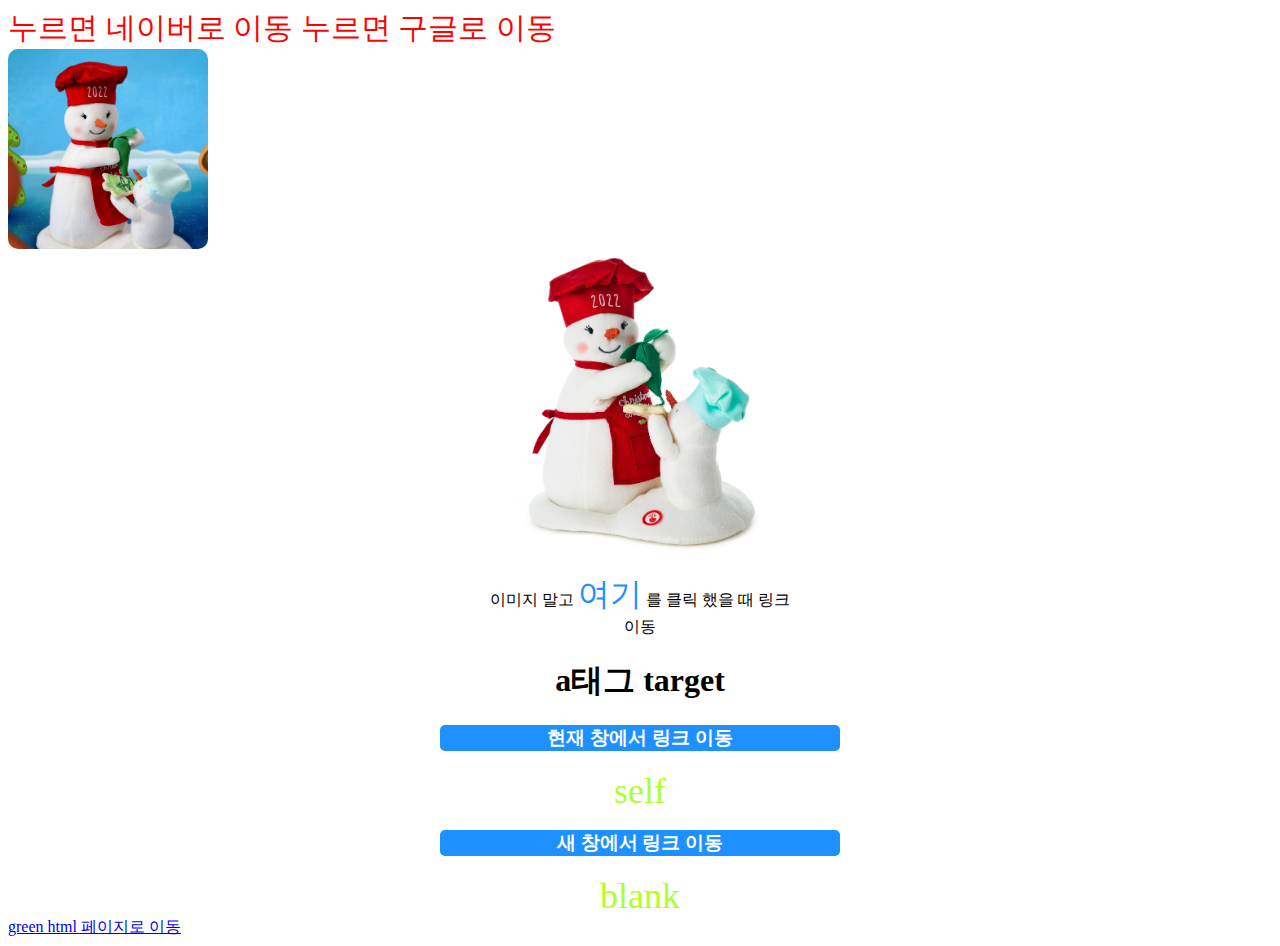
<file: index.html>
<!DOCTYPE html>
<html lang="ko">
  <head>
    <meta charset="UTF-8">
    <meta http-equiv="X-UA-Compatible" content="IE-edge">
    <meta name="viewport" content="width=device-width, initial-scale=1.0">
    <meta name="description" content="a태그 복습">
    <mata name="keywords" content="HTML, a태그, 태그연습, 링크">
    <meta name="author" content="YEJIN LEE">
    <title>a태그 복습</title>
    <link rel="stylesheet" href="./style.css">
  </head>
  <body>
    <!-- a태그 연습 href, target -->
    <div class="link">
      <a href="http://www.naver.com">누르면 네이버로 이동</a>
      <a href="http://www.google.com">누르면 구글로 이동</a>
    </div>

    <!-- 이미지를 클릭 했을 때 링크 이동 -->
    <div class="img">
      <a href="http://www.naver.com">
        <img src="./images/snowman.jpg" alt="눈사람">
      </a>
    </div>

    <div class="center">
      <img src="./images/snowman1.jpg" alt="눈사람">
      <p>
        이미지 말고
        <a href="http://www.naver.com">여기</a>
        를 클릭 했을 때 링크 이동
      </p>
    </div>

    <div class="target">
      <h1>a태그 target</h1>
      <h3>현재 창에서 링크 이동</h3>
      <a href="http://www.naver.com">self</a>
      <h3>새 창에서 링크 이동</h3>
      <a href="http://www.naver.com" target="_blank">blank</a>
    </div>

    <a href="./green.html">green html 페이지로 이동</a>
  </body>
</html>
</file>
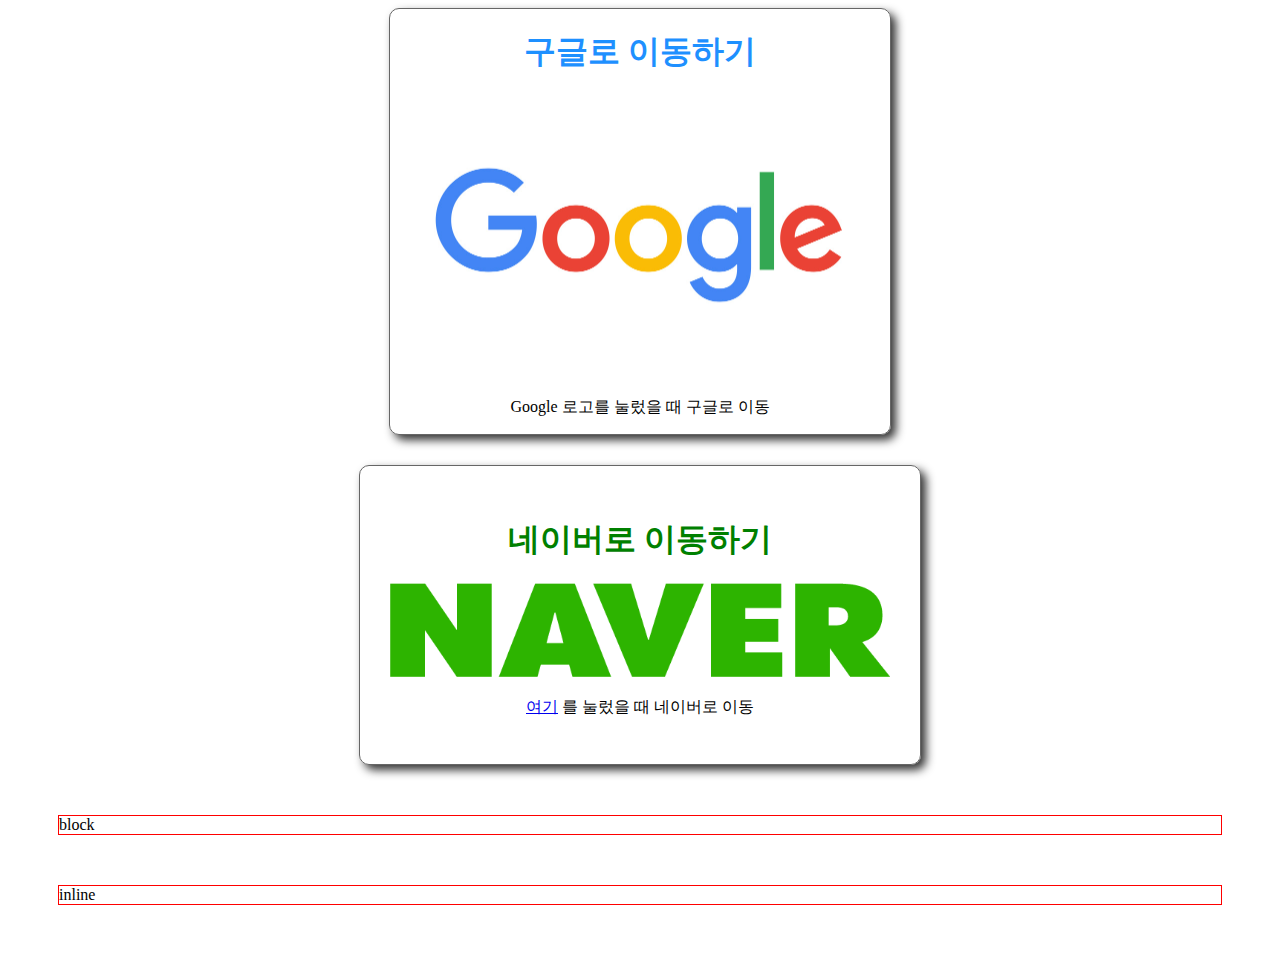
<file: a실습예제1.html>
<!DOCTYPE html>
<html lang="ko">
  <head>
    <meta charset="UTF-8">
    <meta http-equiv="X-UA-Compatible" content="IE-edge">
    <meta name="viewport" content="width=device-width, initial-scale=1.0">
    <meta name="description" content="a태그 복습">
    <mata name="keywords" content="HTML, a태그, 태그연습, 링크">
    <meta name="author" content="YEJIN LEE">
    <title>a태그 실습예제1</title>
    <link rel="stylesheet" href="./a실습예제.css">
  </head>
  <body>
     <div class="google box">
      <h1>구글로 이동하기</h1>
      <a href="http://google.com" target="_blank">
        <img src="./images/google.jpg" alt="google logo">
      </a>
      <p>Google 로고를 눌렀을 때 구글로 이동</p>
     </div>

     <div class="naver box">
      <h1>네이버로 이동하기</h1>
      <img src="./images/naver.png" alt="naver logo">
      <p>
        <a href="http://www.naver.com">여기</a>
        를 눌렀을 때 네이버로 이동
      </p>
     </div>

     <div class="block">block</div>
     <span class="inline">inline</span>
  </body>
</html>
</file>
<file: style.css>
.link {
  font-size: 30px;
}

.link a {
  color: red;
  text-decoration: none;
}

.img img {
  width: 200px;
  border-radius: 10px;
}

.center {
  width: 300px;
  margin: 0 auto;
  text-align: center;
}

.center img {
  width: 300px;
}

.center a {
  color: dodgerblue;
  font-size: 32px;
  text-decoration: none;
}

.target {
  width: 400px;
  margin: 0 auto;
  text-align: center;
}

.target h3 {
  color: #fff;
  background-color: dodgerblue;
  border-radius: 5px;
}

.target a {
  font-size: 36px;
  color: greenyellow;
  text-decoration: none;
}
</file>
<file: a실습예제.css>
.box {
  width: 500px;
  margin: 0 auto;
  text-align: center;
  border: 1px solid #666;
  border-radius: 10px;
  box-shadow: 5px 5px 10px #333;
}

.box img {
  width: 500px;
}

.google h1 {
  color: dodgerblue;
}

.naver {
  margin-top: 30px;
  padding: 30px;
}

.naver h1 {
  color: green;
}

.block, .inline {
  margin: 50px;
  border: 1px solid red;
}

.inline {
  display: block;
}
</file>
